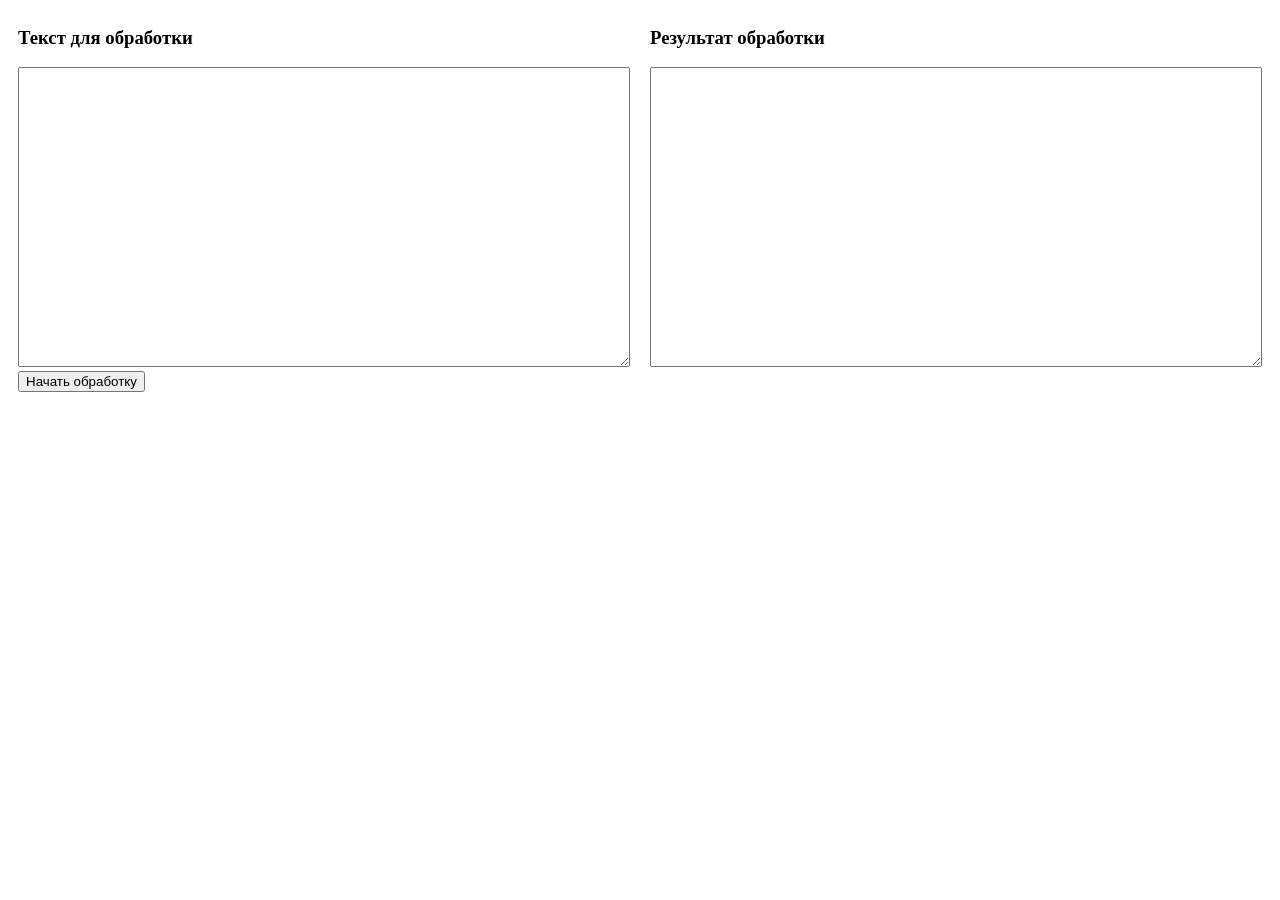
<file: index.html>
<!DOCTYPE html>
<html lang="en">
<head>
    <meta charset="UTF-8">
    <title>Подсчет слов</title>
    <link rel="stylesheet" href="css/style.min.css">
</head>
<body>
<section class="processing-form">
    <div class="processing-form__input">
        <h3>Текст для обработки</h3>
            <textarea id="inputText"></textarea>
        <button onclick="processing()">Начать обработку</button>
    </div>

    <div class="processing-form__output">
        <h3>Результат обработки</h3>
        <textarea id="outputText"></textarea>

        <div class="processing-form__count-verb">
<!--            <h3 class="processing-form__h3">Всего глаголов: </h3>-->
            <h3 class="processing-form__h3"> </h3>
        </div>

        <div class="processing-form__count-words">
<!--            <h3 class="processing-form__h3">Всего слов: </h3>-->
            <h3 class="processing-form__h3" id="wordsCount"> </h3>
        </div>

        <div class="processing-form__count-words">
            <h3 class="processing-form__h3" id="verbsCount"></h3>
        </div>
    </div>
</section>
<!--    <script src="https://code.jquery.com/jquery-3.4.1.min.js"></script>-->
    <script src="js/libs.min.js"></script>
    <script src="js/main.js"></script>
</body>
</html>
</file>
<file: css/style.min.css>
*{box-sizing:border-box}.processing-form{display:flex;justify-content:space-between}.processing-form__input,.processing-form__output{height:300px;max-width:70%;width:100%;margin:0 10px}.processing-form__count-verb,.processing-form__count-words{display:flex}.processing-form__h3{margin:3px 0}#inputText,#outputText{width:100%;height:300px}
</file>
